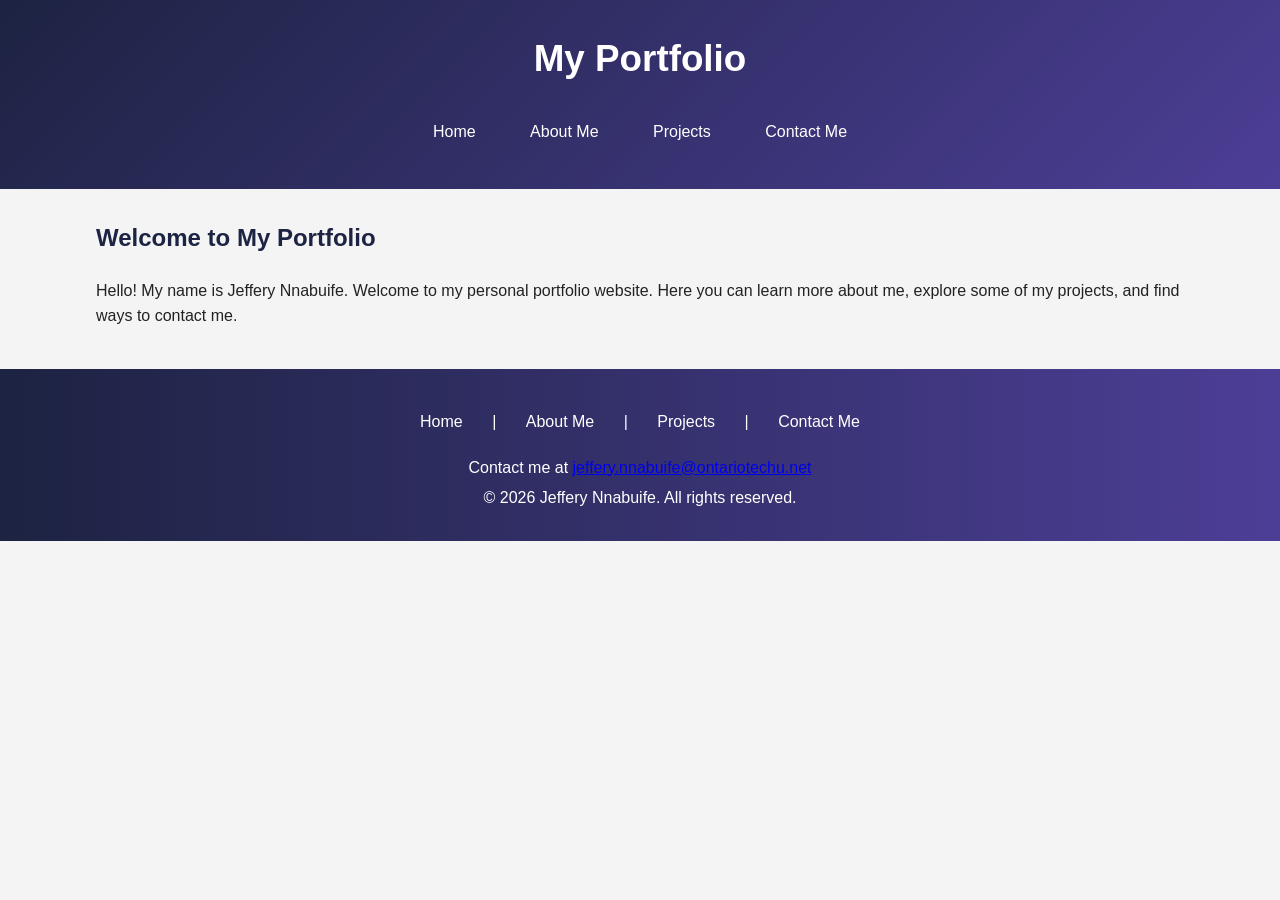
<file: index.html>
<!DOCTYPE html>
<html lang="en">

<head>
    <!-- Basic page information -->
    <meta charset="UTF-8">
    <meta name="viewport" content="width=device-width, initial-scale=1.0">

    <title>Home | My Portfolio</title>

    <!-- Main stylesheet -->
    <link rel="stylesheet" href="css/style.css">

    <!-- Stylesheets for different screen sizes -->
    <link rel="stylesheet" href="css/mobile.css">
    <link rel="stylesheet" href="css/tablet.css">
    <link rel="stylesheet" href="css/laptop.css">
</head>

<body>

    <!-- Header containing the website title and navigation -->
    <header>
        <h1>My Portfolio</h1>

        <!-- Main navigation used to access all four pages -->
        <nav>
            <a href="index.html">Home</a>
            <a href="about.html">About Me</a>
            <a href="projects.html">Projects</a>
            <a href="contact.html">Contact Me</a>
        </nav>
    </header>

    <!-- Main content of the Home page -->
    <main>
        <section>
            <h2>Welcome to My Portfolio</h2>

            <p>
                Hello! My name is Jeffery Nnabuife. Welcome to my personal
                portfolio website. Here you can learn more about me, explore
                some of my projects, and find ways to contact me.
            </p>
        </section>
    </main>

    <!-- Footer containing navigation, contact and copyright information -->
    <footer>

        <nav>
            <a href="index.html">Home</a> |
            <a href="about.html">About Me</a> |
            <a href="projects.html">Projects</a> |
            <a href="contact.html">Contact Me</a>
        </nav>

        <p>
            Contact me at
            <a href="mailto:jeffery.nnabuife@ontariotechu.net">
                jeffery.nnabuife@ontariotechu.net
            </a>
        </p>

        <p>&copy; 2026 Jeffery Nnabuife. All rights reserved.</p>

    </footer>

</body>

</html>
</file>
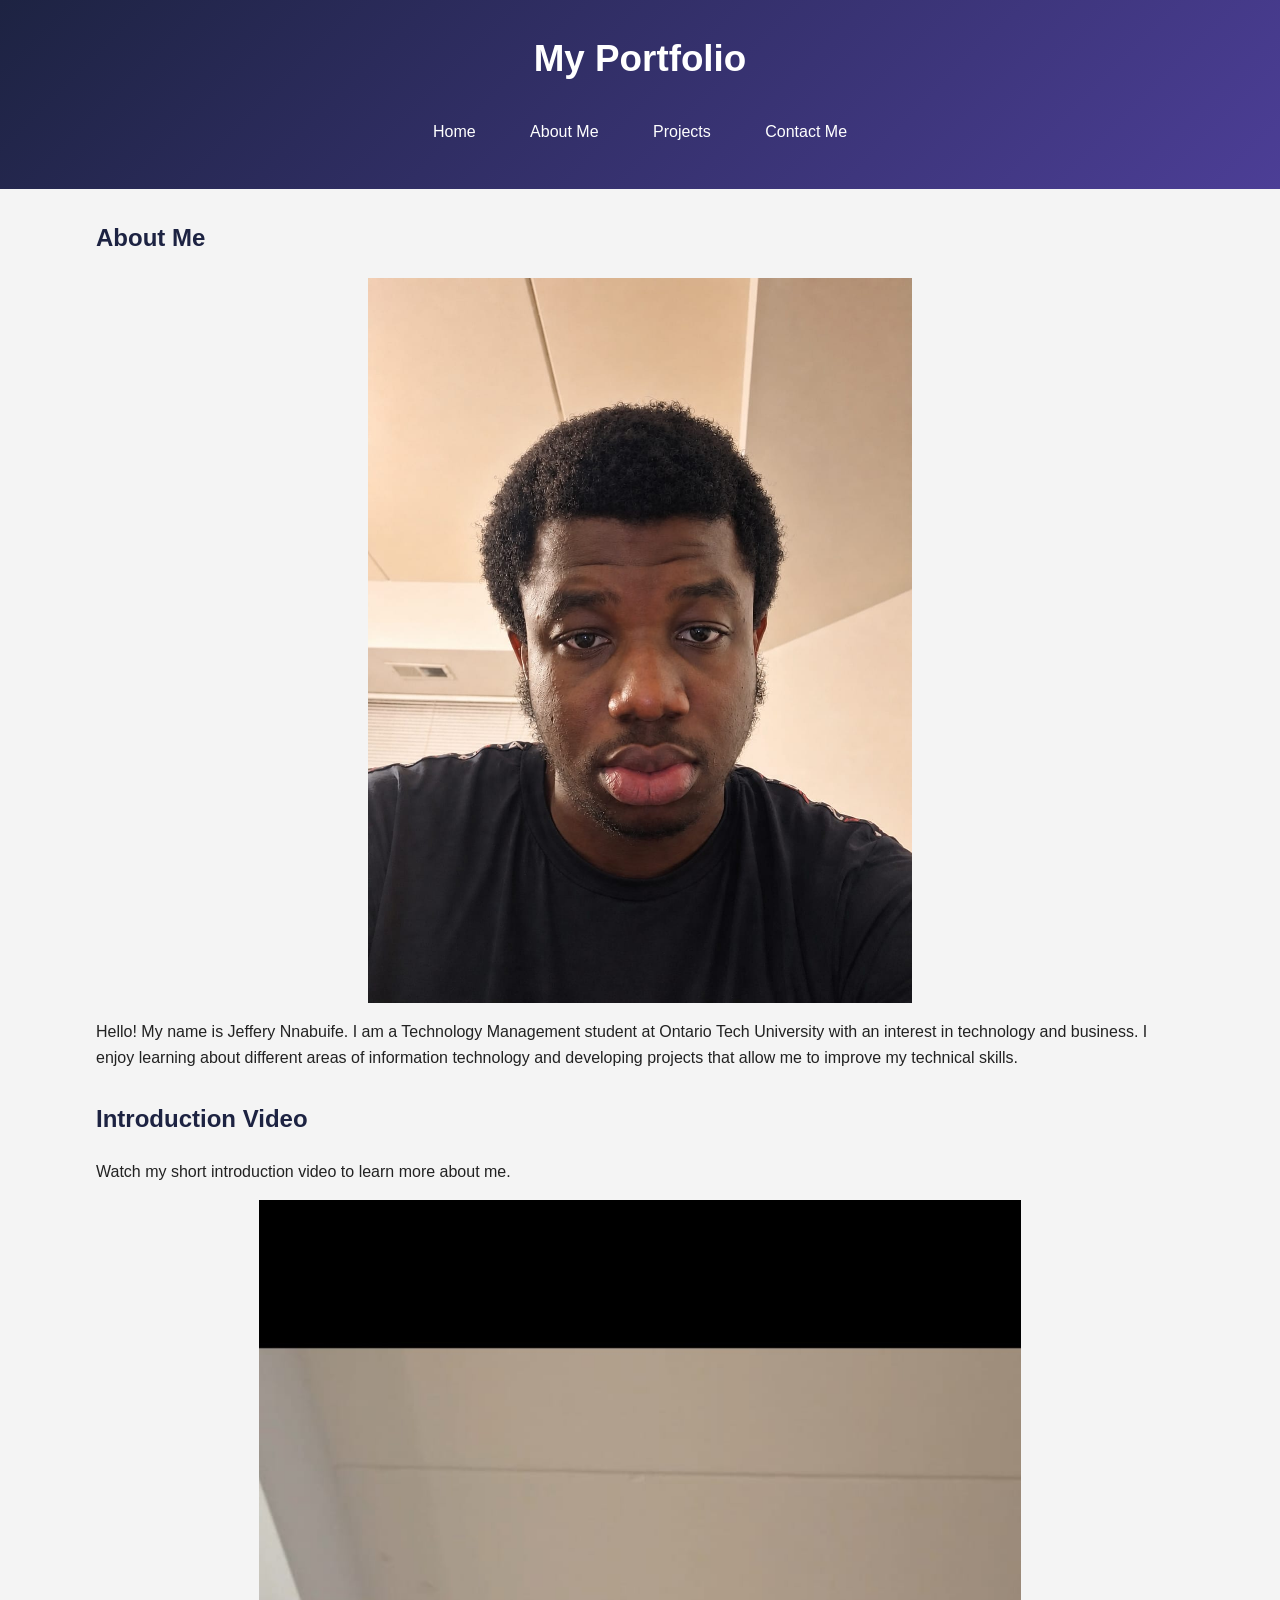
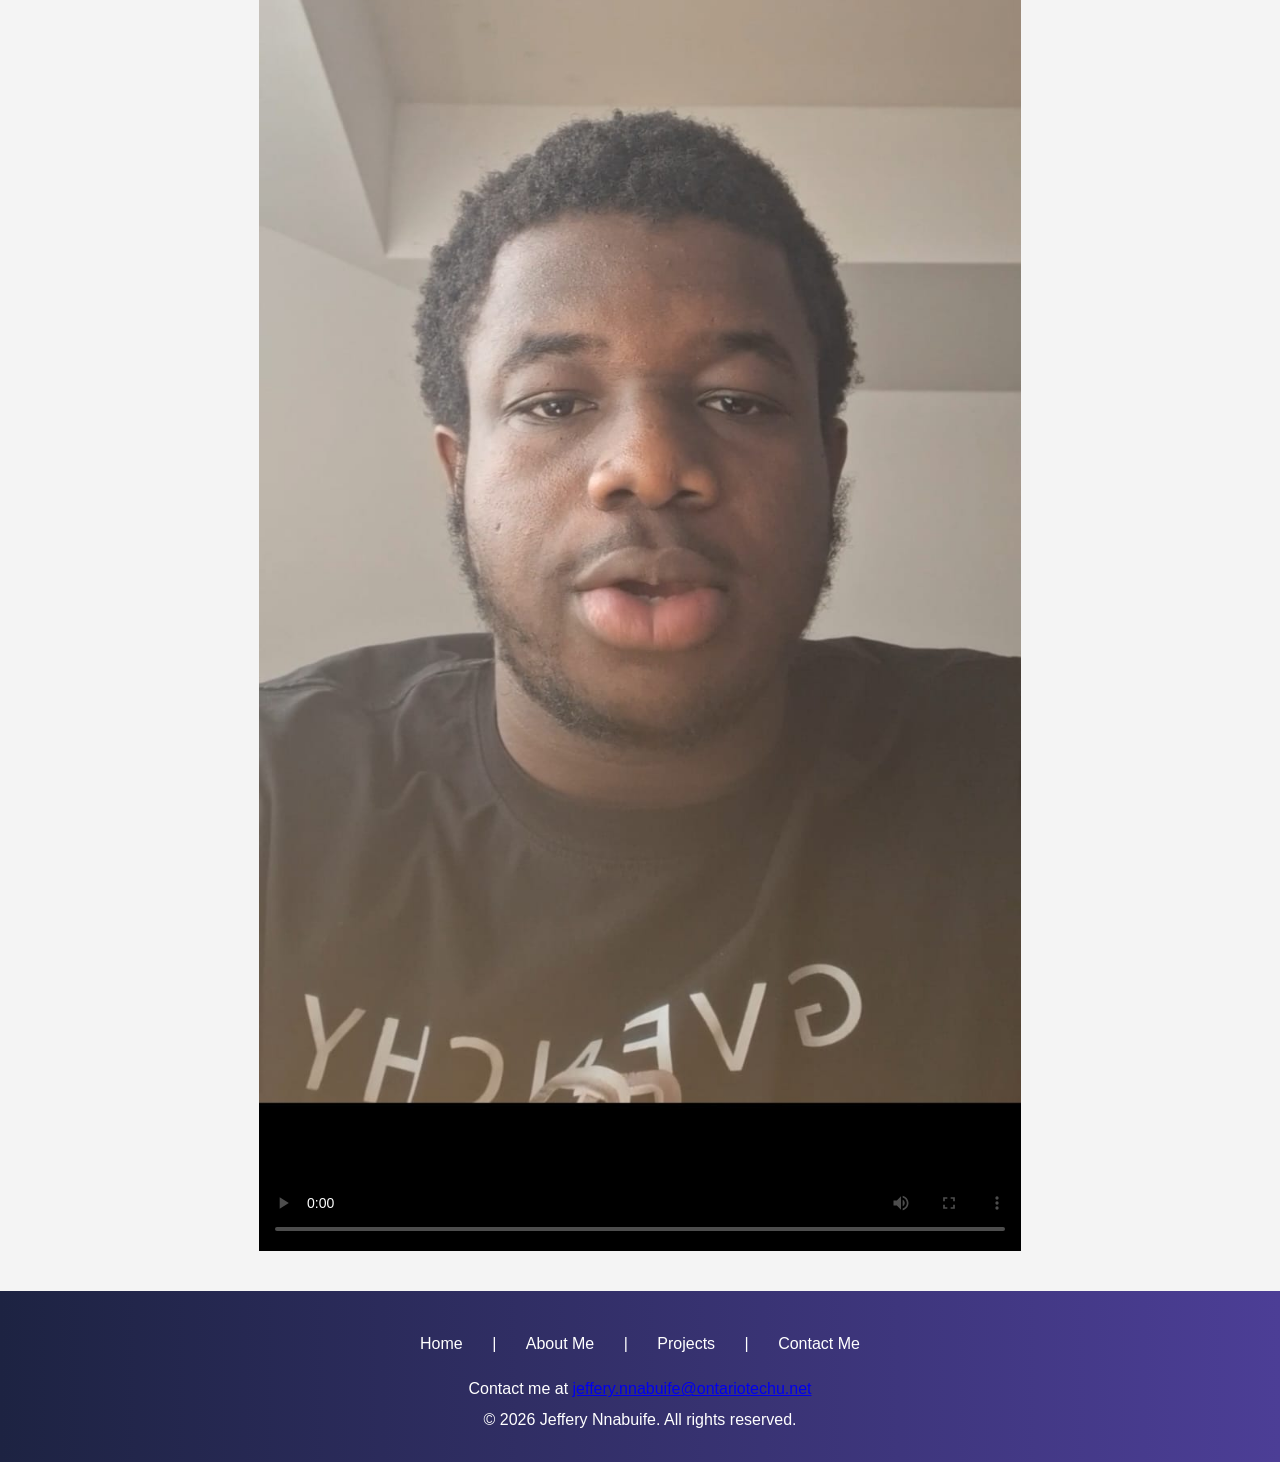
<file: about.html>
<!DOCTYPE html>
<html lang="en">

<head>
    <!-- Basic page information -->
    <meta charset="UTF-8">
    <meta name="viewport" content="width=device-width, initial-scale=1.0">

    <title>About Me | My Portfolio</title>

    <!-- Main stylesheet -->
    <link rel="stylesheet" href="css/style.css">

    <!-- Stylesheets for different screen sizes -->
    <link rel="stylesheet" href="css/mobile.css">
    <link rel="stylesheet" href="css/tablet.css">
    <link rel="stylesheet" href="css/laptop.css">
</head>

<body>

    <!-- Header containing the website title and navigation -->
    <header>
        <h1>My Portfolio</h1>

        <!-- Main navigation -->
        <nav>
            <a href="index.html">Home</a>
            <a href="about.html">About Me</a>
            <a href="projects.html">Projects</a>
            <a href="contact.html">Contact Me</a>
        </nav>
    </header>

    <!-- Main content of the About Me page -->
    <main>

        <!-- Personal introduction section -->
        <section>
            <h2>About Me</h2>

            <!-- Personal profile image -->
            <img src="images/profile.jpeg"
                 alt="Photo of Jeffery Nnabuife">

            <p>
                Hello! My name is Jeffery Nnabuife. I am a Technology
                Management student at Ontario Tech University with an interest
                in technology and business. I enjoy learning about different
                areas of information technology and developing projects that
                allow me to improve my technical skills.
            </p>
        </section>

        <!-- Introductory video section -->
        <section>
            <h2>Introduction Video</h2>

            <p>
                Watch my short introduction video to learn more about me.
            </p>

            <!--
                HTML5 video element.
                Controls allow the visitor to play, pause and control volume.
                The poster image is the image displayed before the video begins.
            -->
            <video controls poster="images/video-poster.jpeg">
                <source src="videos/introduction.mp4" type="video/mp4">

                Your browser does not support the HTML5 video element.
            </video>
        </section>

    </main>

    <!-- Footer containing navigation, contact and copyright information -->
    <footer>

        <nav>
            <a href="index.html">Home</a> |
            <a href="about.html">About Me</a> |
            <a href="projects.html">Projects</a> |
            <a href="contact.html">Contact Me</a>
        </nav>

        <p>
            Contact me at
            <a href="mailto:jeffery.nnabuife@ontariotechu.net">
                jeffery.nnabuife@ontariotechu.net
            </a>
        </p>

        <p>&copy; 2026 Jeffery Nnabuife. All rights reserved.</p>

    </footer>

</body>

</html>
</file>
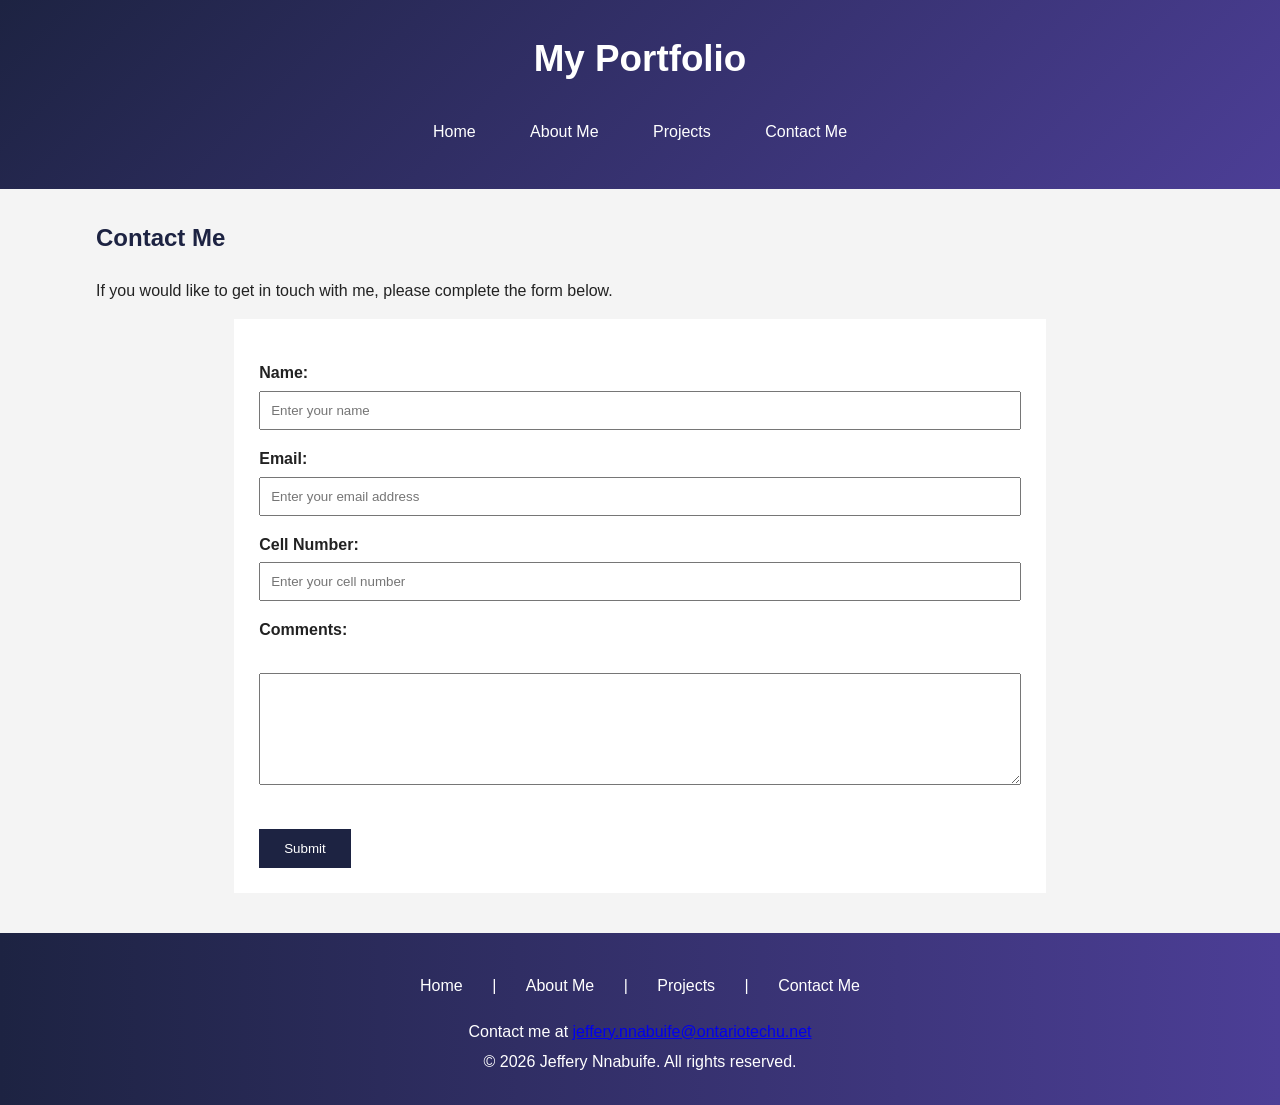
<file: contact.html>
<!DOCTYPE html>
<html lang="en">

<head>
    <!-- Basic page information -->
    <meta charset="UTF-8">
    <meta name="viewport" content="width=device-width, initial-scale=1.0">

    <title>Contact Me | My Portfolio</title>

    <!-- Main stylesheet -->
    <link rel="stylesheet" href="css/style.css">

    <!-- Stylesheets for different screen sizes -->
    <link rel="stylesheet" href="css/mobile.css">
    <link rel="stylesheet" href="css/tablet.css">
    <link rel="stylesheet" href="css/laptop.css">
</head>

<body>

    <!-- Header containing the website title and navigation -->
    <header>
        <h1>My Portfolio</h1>

        <!-- Main navigation -->
        <nav>
            <a href="index.html">Home</a>
            <a href="about.html">About Me</a>
            <a href="projects.html">Projects</a>
            <a href="contact.html">Contact Me</a>
        </nav>
    </header>

    <!-- Main content of the Contact Me page -->
    <main>

        <!-- Contact form section -->
        <section>
            <h2>Contact Me</h2>

            <p>
                If you would like to get in touch with me, please complete
                the form below.
            </p>

            <!-- Contact form used to collect visitor information -->
            <form
                action="mailto:jeffery.nnabuife@ontariotechu.net"
                method="post"
                enctype="text/plain"
                name="form">

                <!-- Name field -->
                <p>
                    <label for="name">Name:</label>
                    <input type="text"
                           id="name"
                           name="name"
                           size="32"
                           placeholder="Enter your name"
                           required>
                </p>

                <!-- Email field -->
                <p>
                    <label for="email">Email:</label>
                    <input type="email"
                           id="email"
                           name="email"
                           size="32"
                           placeholder="Enter your email address"
                           required>
                </p>

                <!-- Cell number field -->
                <p>
                    <label for="phone">Cell Number:</label>
                    <input type="tel"
                           id="phone"
                           name="phone"
                           size="32"
                           placeholder="Enter your cell number"
                           pattern="[0-9]{10}"
                           required>
                </p>

                <!-- Comments field -->
                <p>
                    <label for="comments">Comments:</label>
                    <br>
                    <textarea id="comments"
                              name="comments"
                              cols="60"
                              rows="6"></textarea>
                </p>

                <!-- Form submission button -->
                <input type="submit" value="Submit">

            </form>

        </section>

    </main>

    <!-- Footer containing navigation, contact and copyright information -->
    <footer>

        <nav>
            <a href="index.html">Home</a> |
            <a href="about.html">About Me</a> |
            <a href="projects.html">Projects</a> |
            <a href="contact.html">Contact Me</a>
        </nav>

        <p>
            Contact me at
            <a href="mailto:jeffery.nnabuife@ontariotechu.net">
                jeffery.nnabuife@ontariotechu.net
            </a>
        </p>

        <p>&copy; 2026 Jeffery Nnabuife. All rights reserved.</p>

    </footer>

</body>

</html>
</file>
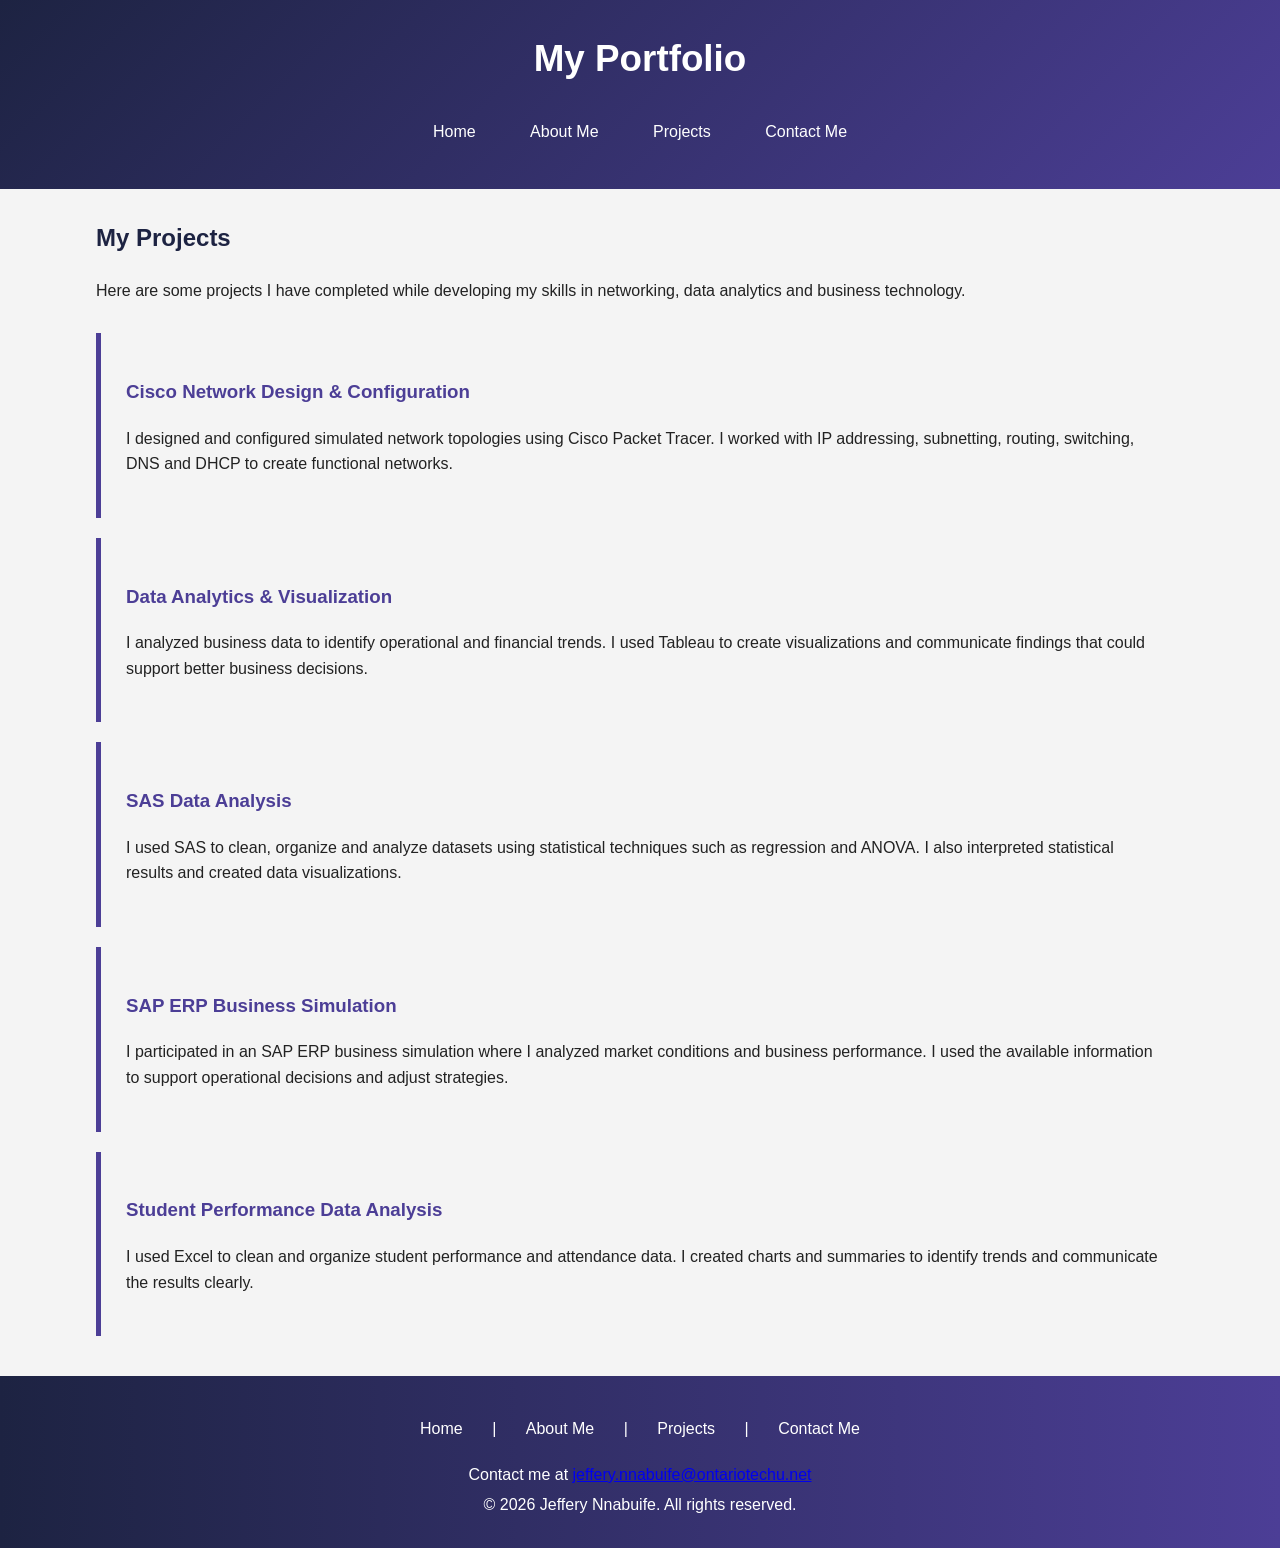
<file: projects.html>
<!DOCTYPE html>
<html lang="en">

<head>
    <!-- Basic page information -->
    <meta charset="UTF-8">
    <meta name="viewport" content="width=device-width, initial-scale=1.0">

    <title>Projects | My Portfolio</title>

    <!-- Main stylesheet -->
    <link rel="stylesheet" href="css/style.css">

    <!-- Stylesheets for different screen sizes -->
    <link rel="stylesheet" href="css/mobile.css">
    <link rel="stylesheet" href="css/tablet.css">
    <link rel="stylesheet" href="css/laptop.css">
</head>

<body>

    <!-- Header containing the website title and navigation -->
    <header>
        <h1>My Portfolio</h1>

        <!-- Main navigation -->
        <nav>
            <a href="index.html">Home</a>
            <a href="about.html">About Me</a>
            <a href="projects.html">Projects</a>
            <a href="contact.html">Contact Me</a>
        </nav>
    </header>

    <!-- Main content of the Projects page -->
    <main>

        <!-- Introduction to my project experience -->
        <section>
            <h2>My Projects</h2>

            <p>
                Here are some projects I have completed while developing my
                skills in networking, data analytics and business technology.
            </p>
        </section>

        <!-- Project 1: Cisco networking project -->
        <article>
            <h3>Cisco Network Design &amp; Configuration</h3>

            <p>
                I designed and configured simulated network topologies using
                Cisco Packet Tracer. I worked with IP addressing, subnetting,
                routing, switching, DNS and DHCP to create functional networks.
            </p>
        </article>

        <!-- Project 2: Data analytics and visualization project -->
        <article>
            <h3>Data Analytics &amp; Visualization</h3>

            <p>
                I analyzed business data to identify operational and financial
                trends. I used Tableau to create visualizations and communicate
                findings that could support better business decisions.
            </p>
        </article>

        <!-- Project 3: SAS statistical analysis project -->
        <article>
            <h3>SAS Data Analysis</h3>

            <p>
                I used SAS to clean, organize and analyze datasets using
                statistical techniques such as regression and ANOVA. I also
                interpreted statistical results and created data visualizations.
            </p>
        </article>

        <!-- Project 4: SAP ERP business simulation -->
        <article>
            <h3>SAP ERP Business Simulation</h3>

            <p>
                I participated in an SAP ERP business simulation where I analyzed
                market conditions and business performance. I used the available
                information to support operational decisions and adjust strategies.
            </p>
        </article>

        <!-- Project 5: Excel data analysis project -->
        <article>
            <h3>Student Performance Data Analysis</h3>

            <p>
                I used Excel to clean and organize student performance and
                attendance data. I created charts and summaries to identify
                trends and communicate the results clearly.
            </p>
        </article>

    </main>

    <!-- Footer containing navigation, contact and copyright information -->
    <footer>

        <nav>
            <a href="index.html">Home</a> |
            <a href="about.html">About Me</a> |
            <a href="projects.html">Projects</a> |
            <a href="contact.html">Contact Me</a>
        </nav>

        <p>
            Contact me at
            <a href="mailto:jeffery.nnabuife@ontariotechu.net">
                jeffery.nnabuife@ontariotechu.net
            </a>
        </p>

        <p>&copy; 2026 Jeffery Nnabuife. All rights reserved.</p>

    </footer>

</body>

</html>
</file>
<file: css/style.css>
/* -----GENERAL PAGE STYLING;Applies basic styles to the entire website----- */

body {
    margin: 0;
    padding: 0;
    font-family: Arial, Helvetica, sans-serif;
    background-color: #f4f4f4;
    color: #222222;
    line-height: 1.6;
}


/* ------ HEADER;Styles the top section of each page----------- */

header {
    background: linear-gradient(135deg, #1D2342, #4C3E96);
    color: white;
    text-align: center;
    padding: 25px 0;
}

header h1 {
    margin: 0 0 15px 0;
}


/* ------NAVIGATION;Styles the links used to move between pages----- */

nav {
    text-align: center;
}

nav a {
    display: inline-block;
    color: white;
    text-decoration: none;
    padding: 10px 18px;
    margin: 3px;
}

nav a:hover {
    background-color: #f1faee;
    color: #1D2342;
}


/* ------MAIN CONTENT;Controls the width and spacing of page content------- */

main {
    width: 85%;
    max-width: 1000px;
    margin: 30px auto;
}

section {
    margin-bottom: 30px;
}

h2 {
    color: #1D2342;
}

h3 {
    color: #4C3E96;
}


/* -----PROJECT ARTICLES:Creates a card like appearance for each project--*/
/*-----PROJECT HOVER: Highlights a project when the mouse is over it-----*/
article {
    padding: 20px;
    margin-bottom: 20px;
    border-left: 5px solid #4C3E96;
}

article:hover {
    background-color: #f1faee;
}

/* -------ABOUT PAGE MEDIA: Controls the profile image and introduction video------ */

img {
    max-width: 100%;
    height: auto;
}

video {
    max-width: 100%;
    height: auto;
}


/* -----CONTACT FORM :Styles labels, inputs, textarea and submit button--- */

form {
    background-color: white;
    padding: 25px;
}

label {
    display: block;
    margin-top: 15px;
    margin-bottom: 5px;
    font-weight: bold;
}

input,
textarea {
    width: 100%;
    padding: 10px;
    box-sizing: border-box;
}

input[type="submit"] {
    width: auto;
    background-color: #1D2342;
    color: white;
    border: none;
    padding: 12px 25px;
    margin-top: 20px;
    cursor: pointer;
}

input[type="submit"]:hover {
    background-color: #4C3E96;
}


/*-----FOOTER: Styles the footer displayed on every page-----*/
footer {
    background: linear-gradient(to right, #1D2342, #4C3E96);
    color: white;
    text-align: center;
    padding: 20px;
    margin-top: 40px;
}

footer p {
    margin: 5px;
}
</file>
<file: css/mobile.css>
/*-----MOBILE VIEWPORT: Styles for phones and small screens-----*/

@media screen and (max-width: 480px) {

    /*-----HEADER-----*/
    header {
        padding: 20px 10px;
    }

    header h1 {
        font-size: 1.8rem;
    }

    /*-----NAVIGATION-----*/
    nav a {
        display: block;
        width: 100%;
        padding: 12px 0;
        margin: 2px 0;
    }

    /*-----MAIN CONTENT-----*/
    main {
        width: 95%;
    }

    /*-----PROJECT ARTICLES-----*/
    article {
        padding: 15px;
    }

    /*-----ABOUT PAGE IMAGE-----*/
    img {
        display: block;
        margin: 0 auto;
    }

    /*-----FORM ELEMENTS-----*/
    input,
    textarea {
        font-size: 16px;
    }

    /*-----FOOTER-----*/
    footer {
        font-size: 0.9rem;
    }
}
</file>
<file: css/tablet.css>
/*-----TABLET VIEWPORT: Styles for medium-sized screens-----*/

@media screen and (min-width: 481px) and (max-width: 959px) {

    /*-----HEADER-----*/
    header {
        padding: 25px 15px;
    }

    header h1 {
        font-size: 2rem;
    }

    /*-----NAVIGATION-----*/
    nav a {
        padding: 10px 15px;
        margin: 3px;
    }

    /*-----MAIN CONTENT-----*/
    main {
        width: 90%;
    }

    /*-----PROJECT ARTICLES-----*/
    article {
        padding: 18px;
    }

    /*-----ABOUT PAGE IMAGE-----*/
    img {
        max-width: 70%;
        display: block;
        margin: 0 auto;
    }

    /*-----ABOUT PAGE VIDEO-----*/
    video {
        max-width: 80%;
        display: block;
        margin: 0 auto;
    }

    /*-----CONTACT FORM-----*/
    form {
        width: 85%;
        margin: 0 auto;
    }

    /*-----FOOTER-----*/
    footer {
        padding: 20px;
    }
}
</file>
<file: css/laptop.css>
/*-----LAPTOP VIEWPORT: Styles for laptop and larger screens-----*/

@media screen and (min-width: 960px) {

    /*-----HEADER-----*/
    header {
        padding: 30px 20px;
    }

    header h1 {
        font-size: 2.3rem;
    }

    /*-----NAVIGATION-----*/
    nav a {
        padding: 10px 20px;
        margin: 5px;
    }

    /*-----MAIN CONTENT-----*/
    main {
        width: 85%;
        max-width: 1200px;
    }

    /*-----PROJECT ARTICLES-----*/
    article {
        padding: 25px;
    }

    /*-----ABOUT PAGE IMAGE-----*/
    img {
        max-width: 50%;
        display: block;
        margin: 0 auto;
    }

    /*-----ABOUT PAGE VIDEO-----*/
    video {
        max-width: 70%;
        display: block;
        margin: 0 auto;
    }

    /*-----CONTACT FORM-----*/
    form {
        width: 70%;
        margin: 0 auto;
    }

    /*-----FOOTER-----*/
    footer {
        padding: 25px;
    }
}
</file>
